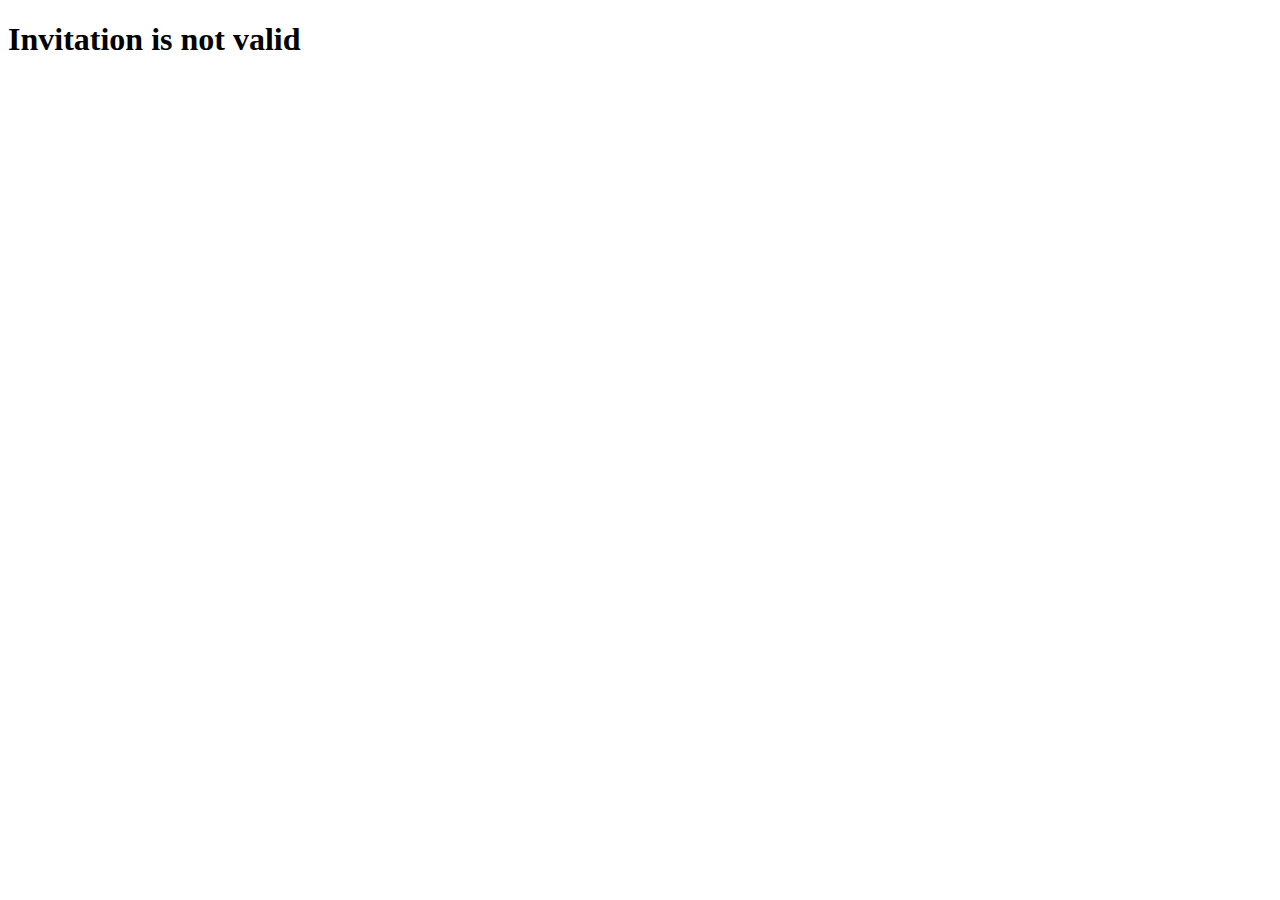
<file: souvenir.html>
<!DOCTYPE html>
<html>
<title>Your Souvenir Ticket</title>
<meta name="viewport" content="width=device-width, initial-scale=1">
<body>
<div style='text-align: center;padding: 10px 10px;'>
    <h1>This is your souvenir ticket</h1>
    <h3>Bring this to redeem your wedding souvenir</h3>
    <img id='barcode'
         src=""
         alt=""
         title="Souvenir Ticket"
         width="250"
         height="250"
         style="border: 15px solid white;"/>
</div>
<script src="js/jquery.min.js"></script>
<script>
	    $(document).ready(function(){
	      var urlParams = new URLSearchParams(window.location.search);
		    	if(urlParams.has('qr') && urlParams.get('qr').startsWith("rh")) {
		    		qr = urlParams.get('qr')
		        	url = 'https://api.qrserver.com/v1/create-qr-code/?data=' + qr + '&amp;size=100x100';
                	$('#barcode').attr('src', url);
		    	} else {
		    		window.location.replace("error.html");
		    	}
	    });
</script>
</body>
</html>
</file>
